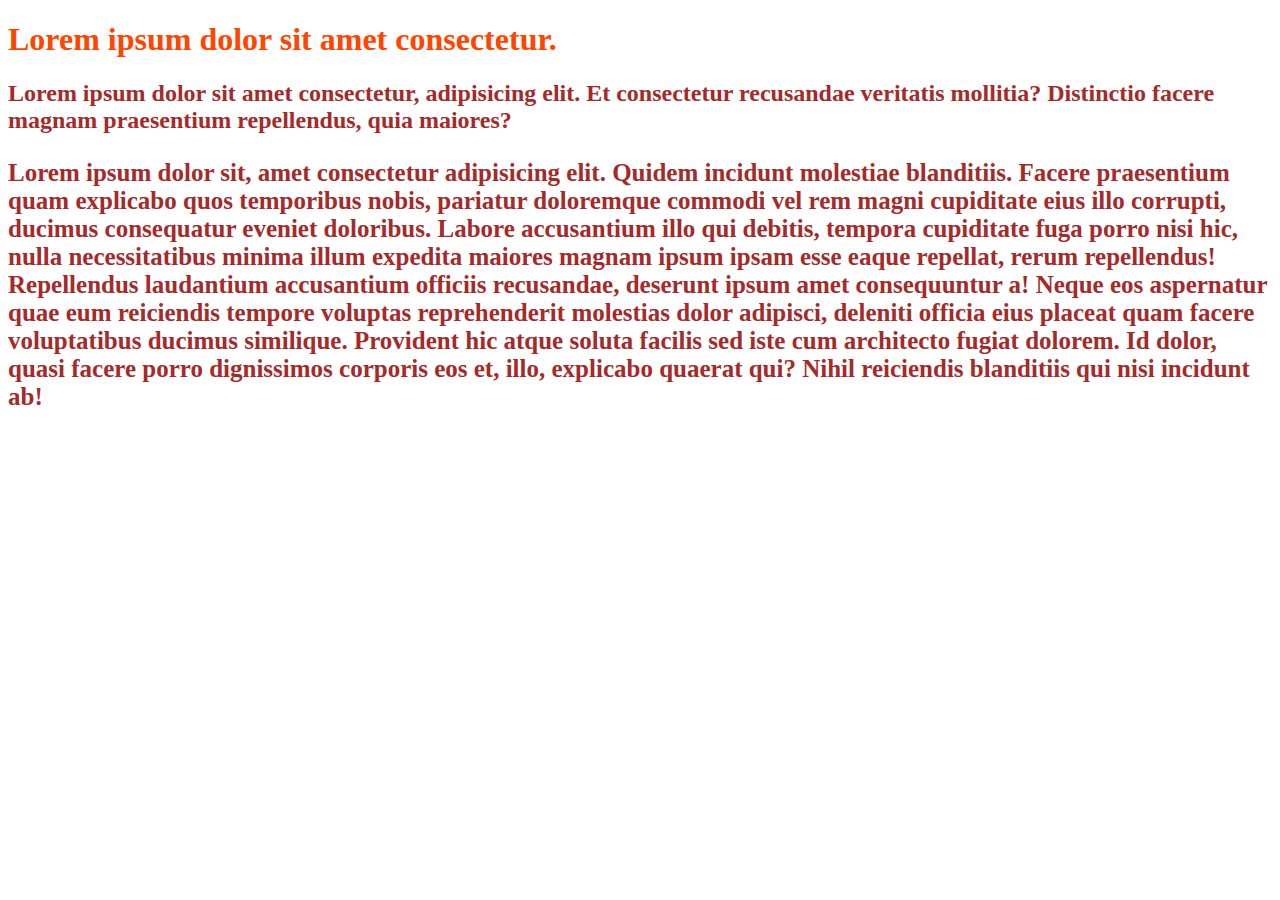
<file: 01_basics/index.html>
<!DOCTYPE html>
<html lang="en">
  <head>
    <meta charset="UTF-8" />
    <meta name="viewport" content="width=device-width, initial-scale=1.0" />
    <title>Document</title>
    <style>
        .btext
        {
            color: brown;
        }
    </style>
    <link rel="stylesheet" href="style.css">
  </head>
  <body>
    <h1 style="color: orangered">Lorem ipsum dolor sit amet consectetur.</h1>
    <h2 class="btext">
      Lorem ipsum dolor sit amet consectetur, adipisicing elit. Et consectetur
      recusandae veritatis mollitia? Distinctio facere magnam praesentium
      repellendus, quia maiores?
    </h2>

    <p class="btext">
      Lorem ipsum dolor sit, amet consectetur adipisicing elit. Quidem incidunt
      molestiae blanditiis. Facere praesentium quam explicabo quos temporibus
      nobis, pariatur doloremque commodi vel rem magni cupiditate eius illo
      corrupti, ducimus consequatur eveniet doloribus. Labore accusantium illo
      qui debitis, tempora cupiditate fuga porro nisi hic, nulla necessitatibus
      minima illum expedita maiores magnam ipsum ipsam esse eaque repellat,
      rerum repellendus! Repellendus laudantium accusantium officiis recusandae,
      deserunt ipsum amet consequuntur a! Neque eos aspernatur quae eum
      reiciendis tempore voluptas reprehenderit molestias dolor adipisci,
      deleniti officia eius placeat quam facere voluptatibus ducimus similique.
      Provident hic atque soluta facilis sed iste cum architecto fugiat dolorem.
      Id dolor, quasi facere porro dignissimos corporis eos et, illo, explicabo
      quaerat qui? Nihil reiciendis blanditiis qui nisi incidunt ab!
    </hp>
  </body>
</html>
</file>
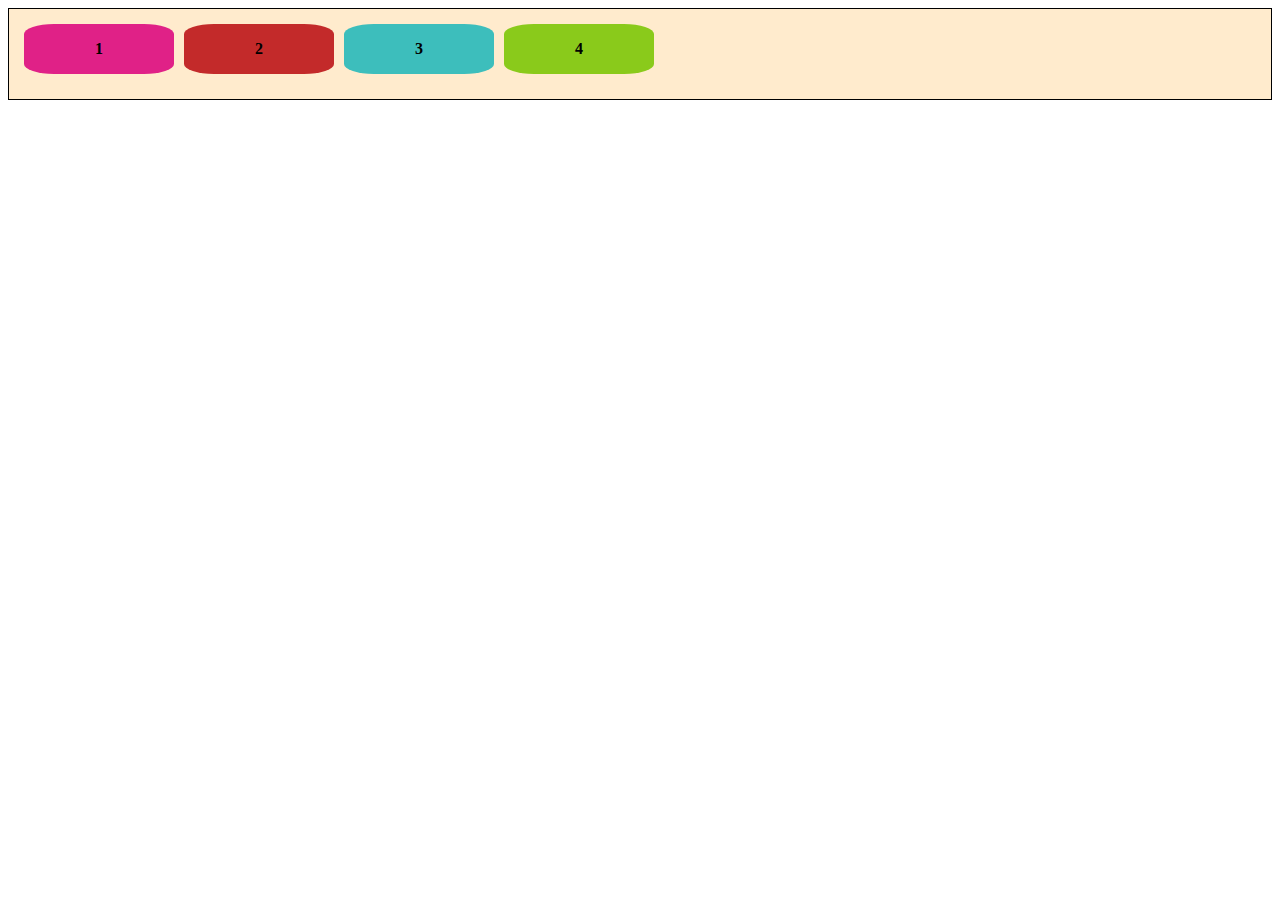
<file: flexbox.html>
<!DOCTYPE html>
<html lang="en">
  <head>
    <meta charset="UTF-8" />
    <meta name="viewport" content="width=device-width, initial-scale=1.0" />
    <title>Flex</title>
    <style>
      .body {
        /* display: flex; */
        margin: 0%;
        padding: 20px;
        background-color: azure;
      }
      .container {
        border: 1px solid black;
        margin-bottom: 20px;
        padding: 10px;
        background-color: blanchedalmond;
      }

      .flex-box {
        display: flex;
        flex-wrap: wrap;
        height: 200px;
        margin-bottom: 10px;
      }

      .circle {
        border-radius: 20%;
        display: flex;
        width: 150px;
        height: 50px;
        justify-content: center;
        align-items: center;
        font-weight: bold;
        margin: 5px;
      }

      .circle1 {
        background-color: #e02187;
      }
      .circle2 {
        background-color: #c32a2a;
      }
      .circle3 {
        background-color: #3dbebc;
      }
      .circle4 {
        background-color: #8aca1b;
      }
    </style>
  </head>
  <body>
    <div class="container">
      <div class="flex-box" style="flex-wrap: wrap; height: auto">
        <div class="circle circle1">1</div>
        <div class="circle circle2">2</div>
        <div class="circle circle3">3</div>
        <div class="circle circle4">4</div>
      </div>
    </div>
  </body>
</html>
</file>
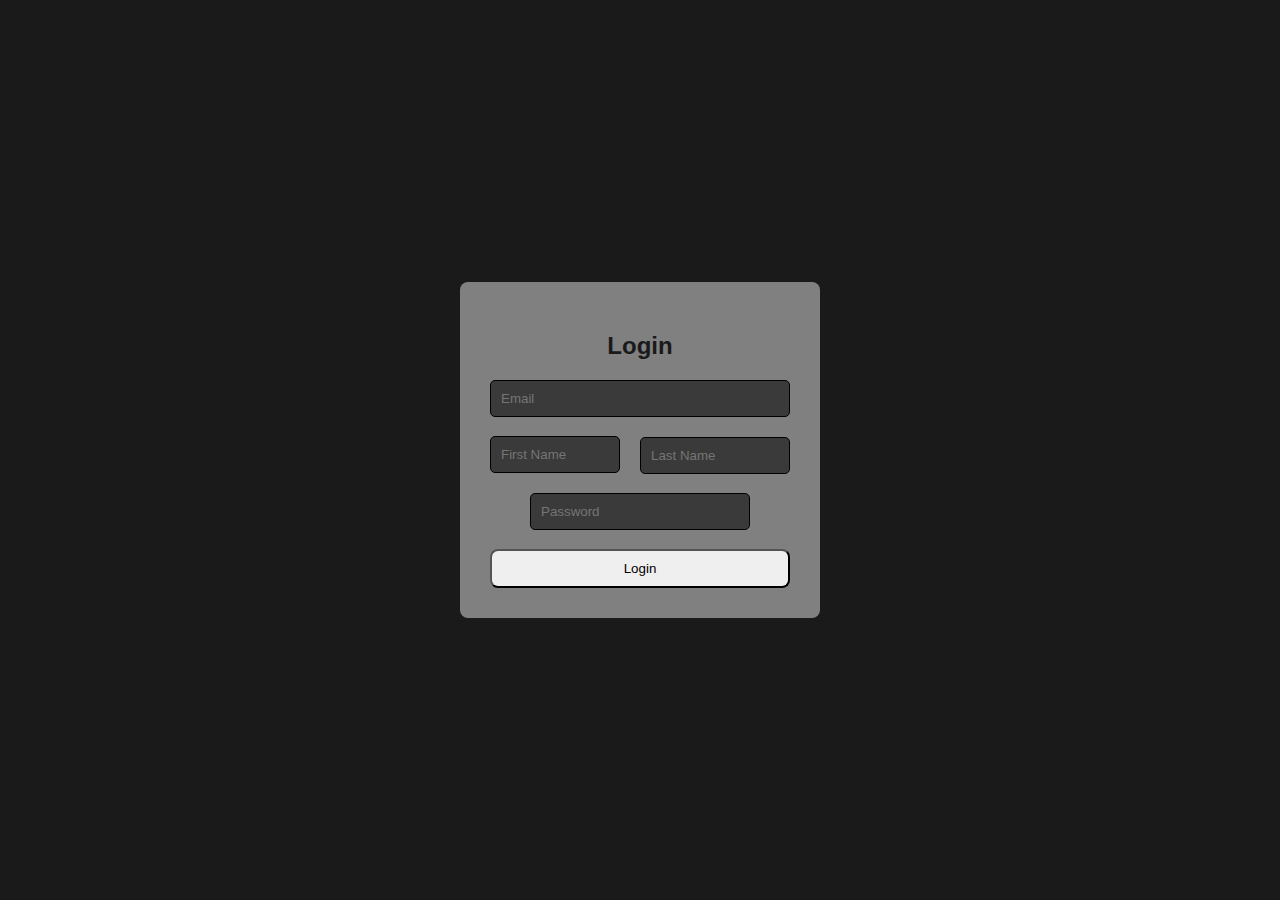
<file: 02_login_project/login.html>
<!DOCTYPE html>
<html lang="en">
  <head>
    <meta charset="UTF-8" />
    <meta name="viewport" content="width=device-width, initial-scale=1.0" />
    <title>Login Page</title>
    <style>
            body {
              font-family: Arial, Helvetica, sans-serif;
              background-color: #1a1a1a;
              margin: 0;
              padding: 0;
              height: 100vh;
              display: flex;
              justify-content: center;
              align-items: center;
            }
            .card {
              background-color: grey;
              border-radius: 8px;
              padding: 30px;
              width: 300px;
            }
            h2 {
              color: #1a1a1a;
              text-align: center;
              margin-bottom: 20px;
            }
            form {
              display: flex;
              flex-direction: column;
              gap: 4px;
            }
            input {
              margin-bottom: 15px;
              padding: 10px;
              display: inline;
              border-radius: 5px;
              border: 1px solid black;
              background-color: #3a3a3a;
            }
            button {
              background-color: gray
              color: black;
              padding: 10px;
              border-radius: 8px;
            }
            button:hover {
              background-color: rgb(60, 58, 58);
            }

      #fname
      {
        display: flex;
          justify-content: center;
        margin-right: 170px;
      }
      #lname
      {
        display: flex;
        margin-left: 150px;
         justify-content: center;
        margin-top: -55px;
      }
      #pname
      {
        margin-left: 40px;
        margin-right: 40px;
      }
    </style>
  </head>
  <body>
    <div class="card">
      <h2>Login</h2>
      <form>
        <input type="email" name="" id="" placeholder="Email" />
        <input type="fname" name="" id="fname" placeholder="First Name" />
        <input type="lname" name="" id="lname" placeholder="Last Name" />
        <input type="password" name="" id="pname" placeholder="Password" />
        <button type="submit">Login</button>
      </form>
    </div>
  </body>
</html>
</file>
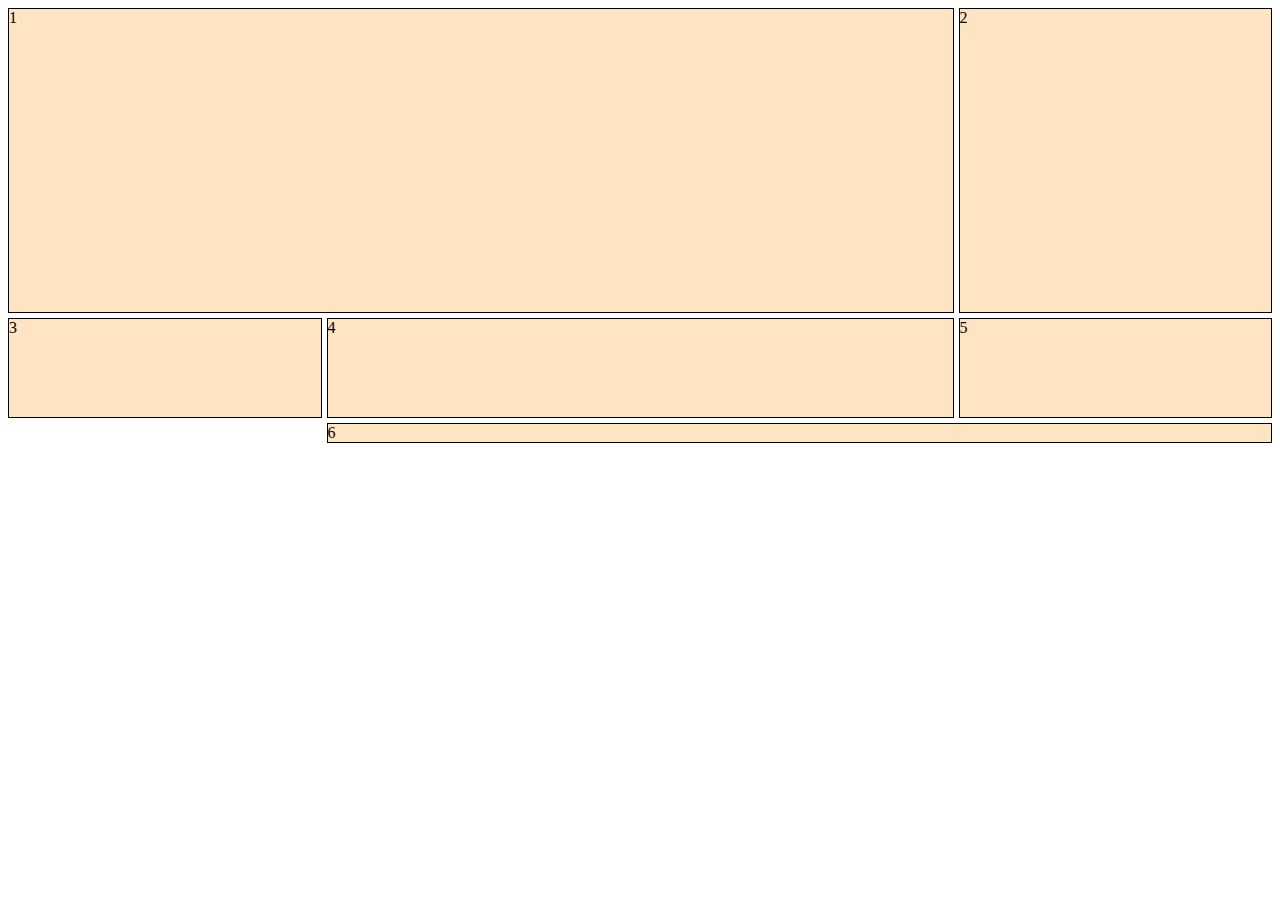
<file: grid/gridbasics.html>
<!DOCTYPE html>
<html lang="en">
  <head>
    <meta charset="UTF-8" />
    <meta name="viewport" content="width=device-width, initial-scale=1.0" />
    <title>Grid Intro</title>
    <style>
      .grid-container {
        display: grid;
        grid-template-columns: 1fr 2fr 1fr;
        grid-template-rows: 100px 200px 100px;
        gap: 5px;
      }

      .item {
        background-color: bisque;
        border: 1px solid black;
      }

      .item1 {
        grid-column: 1/3;
        grid-row: 1/3;
      }
      .item2 {
        grid-column: 3/4;
        grid-row: 1/3;
      }

      .item6 {
        grid-column: 2/4;
      }
    </style>
  </head>
  <body>
    <div class="grid-container">
      <div class="item item1">1</div>
      <div class="item item2">2</div>
      <div class="item">3</div>
      <div class="item">4</div>
      <div class="item">5</div>
      <div class="item item6">6</div>
    </div>
  </body>
</html>
</file>
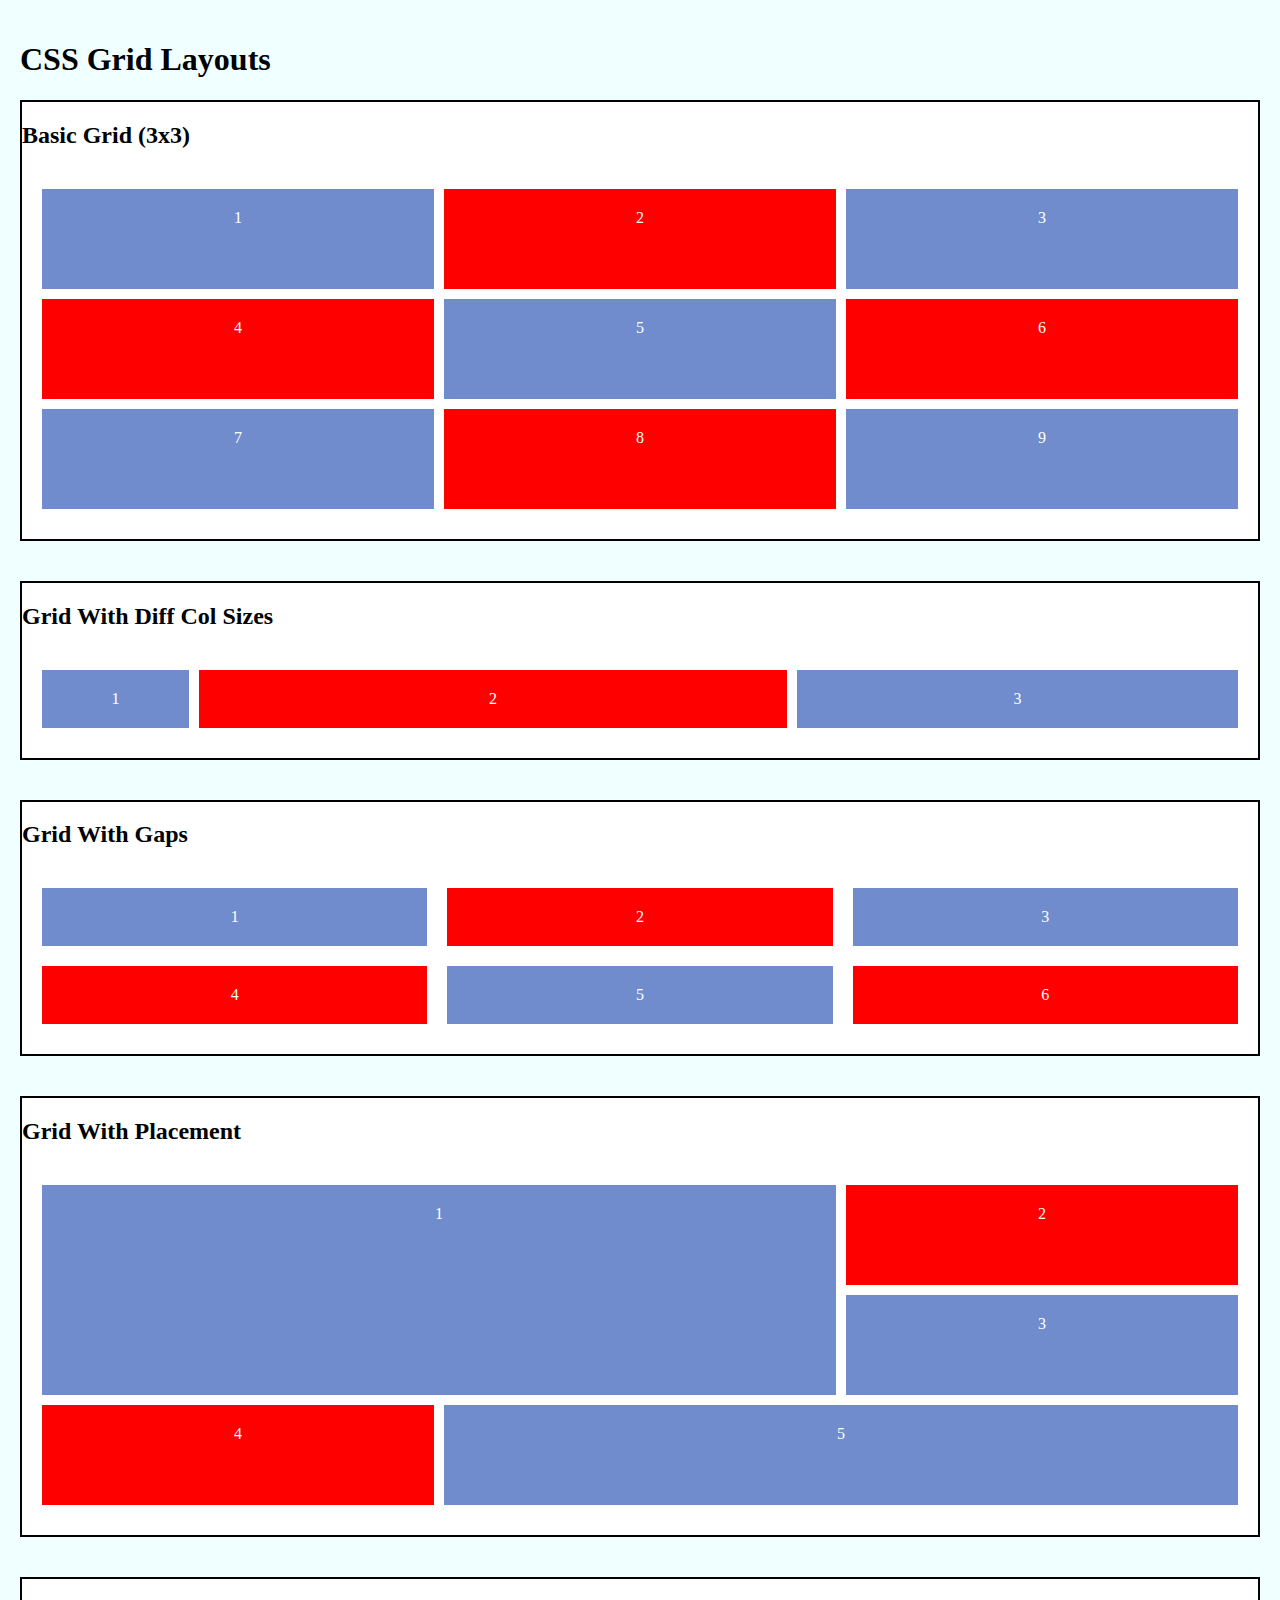
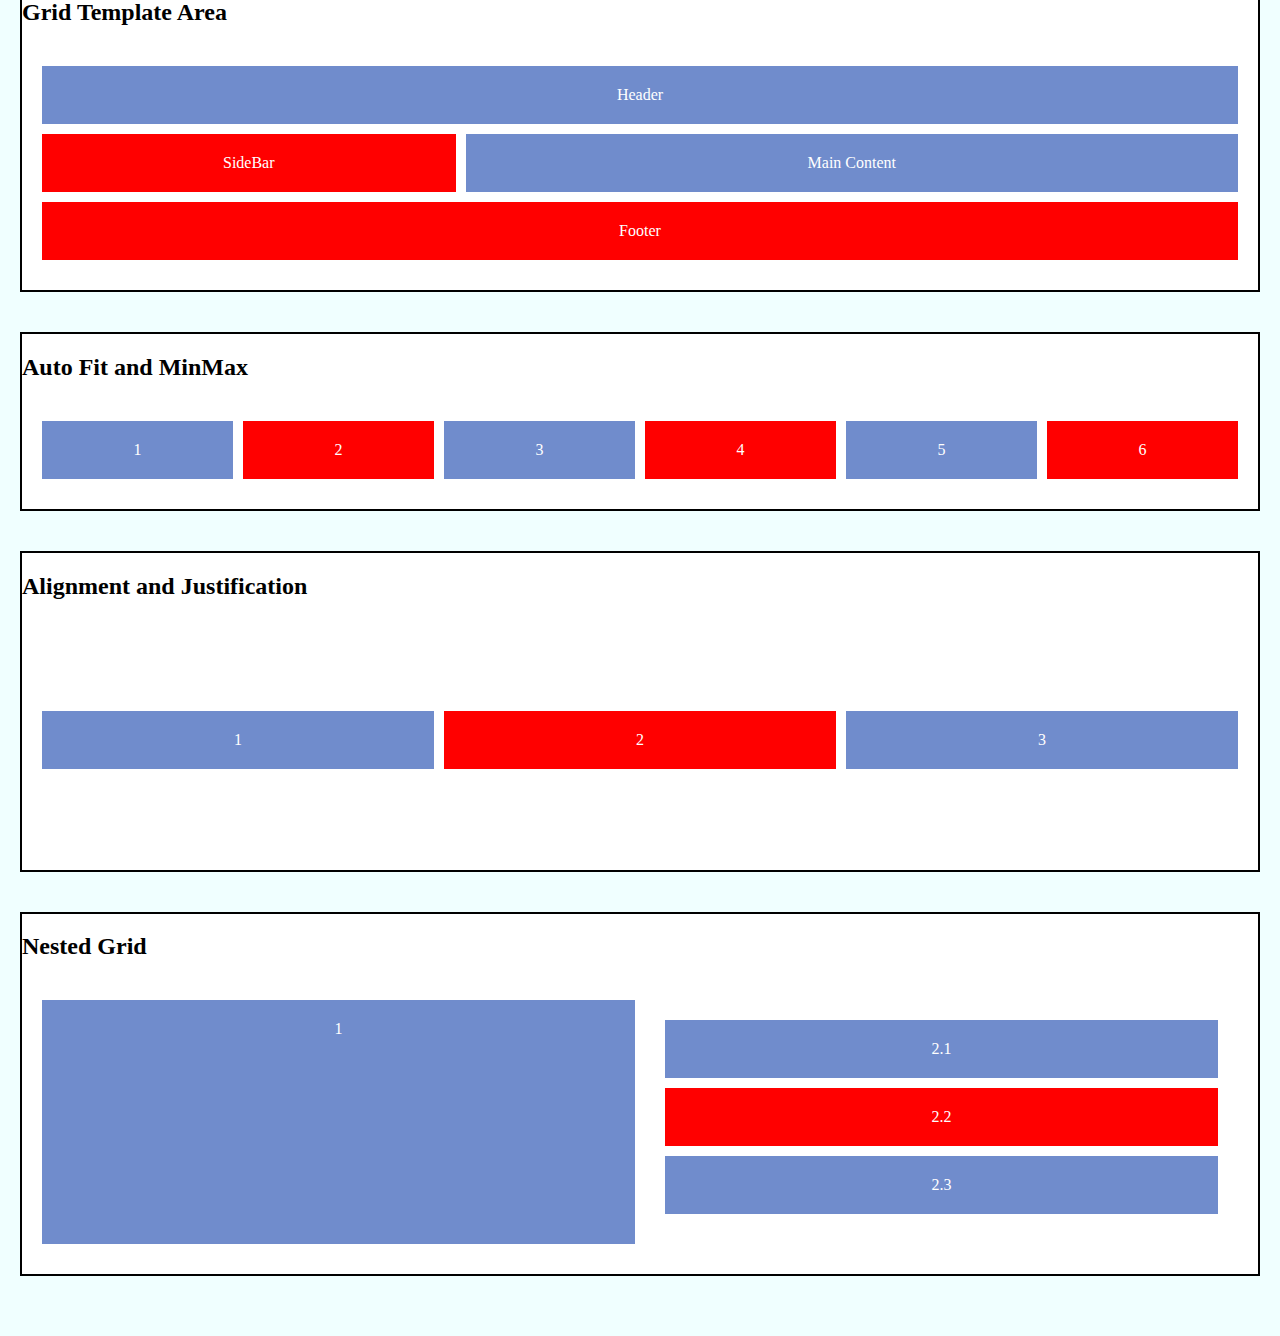
<file: grid/gridlayouts.html>
<!DOCTYPE html>
<html lang="en">
  <head>
    <meta charset="UTF-8" />
    <meta name="viewport" content="width=device-width, initial-scale=1.0" />
    <title>Grid Layouts</title>
    <style>
      body {
        margin: 0;
        background-color: azure;
        padding: 20px;
      }
      .container {
        background-color: white;
        border: 2px solid black;
        margin-bottom: 40px;
      }
      .grid-container {
        display: grid;
        gap: 10px;
        background-color: white;
        padding: 20px;
        margin-bottom: 10px;
      }
      .box {
        background-color: rgb(112, 140, 204);
        color: white;
        padding: 20px;
        text-align: center;
        text-decoration: solid;
      }
      .box:nth-child(even) {
        background-color: red;
      }
    </style>
  </head>
  <body>
    <h1>CSS Grid Layouts</h1>
    <div class="container">
      <h2>Basic Grid (3x3)</h2>
      <div
        class="grid-container"
        style="
          grid-template-columns: repeat(3, 1fr);
          grid-template-rows: repeat(3, 100px);
        "
      >
        <div class="box">1</div>
        <div class="box">2</div>
        <div class="box">3</div>
        <div class="box">4</div>
        <div class="box">5</div>
        <div class="box">6</div>
        <div class="box">7</div>
        <div class="box">8</div>
        <div class="box">9</div>
      </div>
    </div>

    <div class="container">
      <h2>Grid With Diff Col Sizes</h2>
      <div class="grid-container" style="grid-template-columns: 1fr 4fr 3fr">
        <div class="box">1</div>
        <div class="box">2</div>
        <div class="box">3</div>
      </div>
    </div>

    <div class="container">
      <h2>Grid With Gaps</h2>
      <div
        class="grid-container"
        style="grid-template-columns: repeat(3, 1fr); gap: 20px"
      >
        <div class="box">1</div>
        <div class="box">2</div>
        <div class="box">3</div>
        <div class="box">4</div>
        <div class="box">5</div>
        <div class="box">6</div>
      </div>
    </div>

    <div class="container">
      <h2>Grid With Placement</h2>
      <div
        class="grid-container"
        style="
          grid-template-columns: repeat(3, 1fr);
          grid-template-rows: repeat(3, 100px);
        "
      >
        <div class="box" style="grid-column: 1/3; grid-row: 1/3">1</div>
        <div class="box">2</div>
        <div class="box">3</div>
        <div class="box">4</div>
        <div class="box" style="grid-column: 2/4">5</div>
      </div>
    </div>

    <div class="container">
      <h2>Grid Template Area</h2>
      <div
        class="grid-container"
        style="
          grid-template-areas: 'header header header' 'sidebar main main' 'footer footer footer';
        "
      >
        <div class="box" style="grid-area: header">Header</div>
        <div class="box" style="grid-area: sidebar">SideBar</div>
        <div class="box" style="grid-area: main">Main Content</div>
        <div class="box" style="grid-area: footer">Footer</div>
      </div>
    </div>

    <div class="container">
      <h2>Auto Fit and MinMax</h2>
      <div
        class="grid-container"
        style="grid-template-columns: repeat(auto-fit, MinMax(100px, 1fr))"
      >
        <div class="box">1</div>
        <div class="box">2</div>
        <div class="box">3</div>
        <div class="box">4</div>
        <div class="box">5</div>
        <div class="box">6</div>
      </div>
    </div>

    <div class="container">
      <h2>Alignment and Justification</h2>
      <div
        class="grid-container"
        style="
          grid-template-columns: repeat(3, 1fr);
          height: 200px;
          justify-content: space-around;
          align-items: center;
        "
      >
        <div class="box">1</div>
        <div class="box">2</div>
        <div class="box">3</div>
      </div>
    </div>

    <div class="container">
      <h2>Nested Grid</h2>
      <div class="grid-container" style="grid-template-columns: 1fr 1fr">
        <div class="box">1</div>

        <div class="grid-container" style="grid-template-rows: 1fr 1fr">
          <div class="box">2.1</div>
          <div class="box">2.2</div>
          <div class="box">2.3</div>
        </div>
      </div>
    </div>
  </body>
</html>
</file>
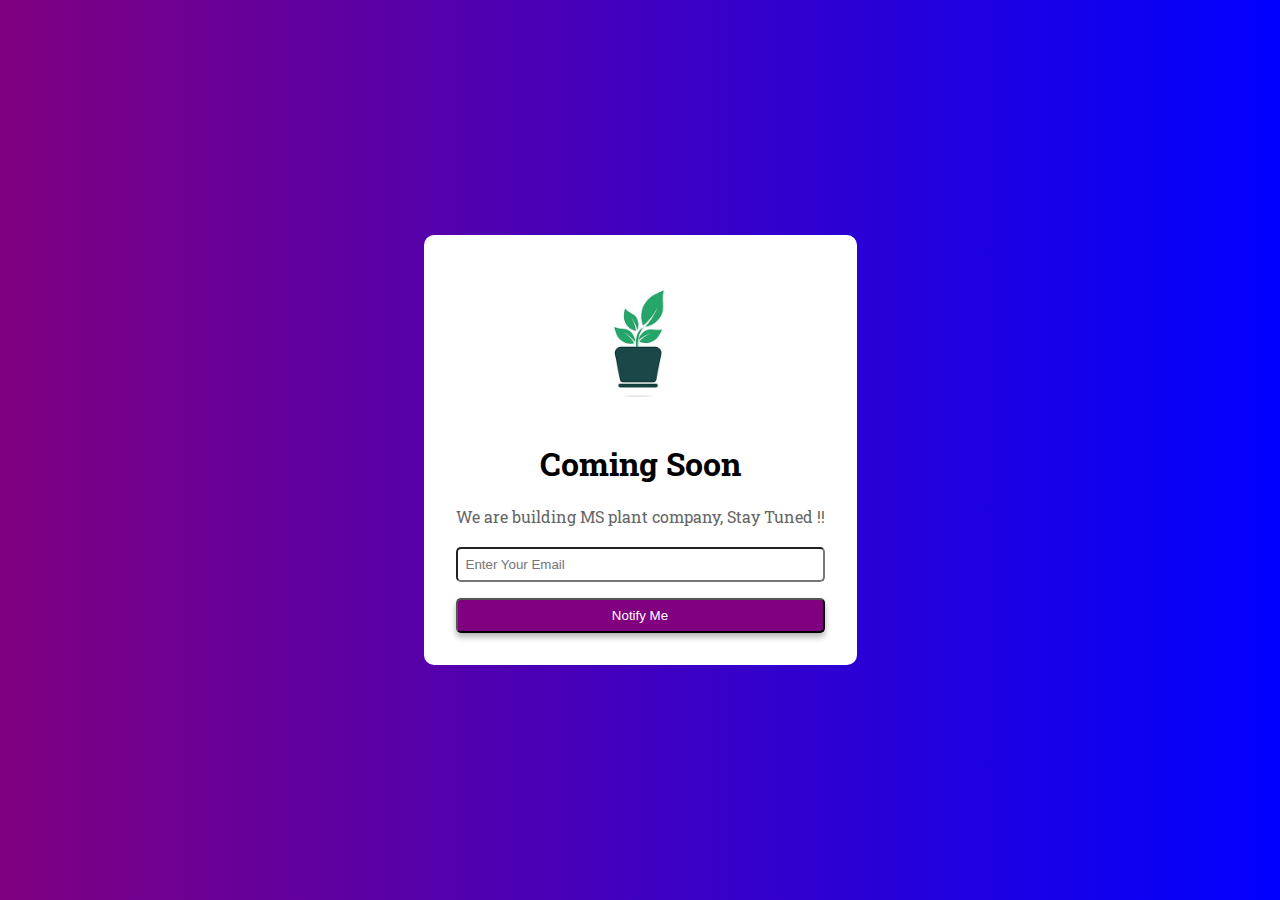
<file: landing_page/landingpage.html>
<!DOCTYPE html>
<html lang="en">
  <head>
    <meta charset="UTF-8" />
    <meta name="viewport" content="width=device-width, initial-scale=1.0" />
    <title>Plant Store</title>
    <link rel="stylesheet" href="lpstyle.css" />
  </head>
  <body>
    <div class="container">
      <div class="content">
        <img src="plogo.jpg" class="logo" alt="MS Plants" />
        <h1>Coming Soon</h1>
        <p>We are building MS plant company, Stay Tuned !!</p>
        <form id="notify-form">
          <input type="email" placeholder="Enter Your Email" required />
          <button type="submit">Notify Me</button>
        </form>
      </div>
    </div>
  </body>
</html>
</file>
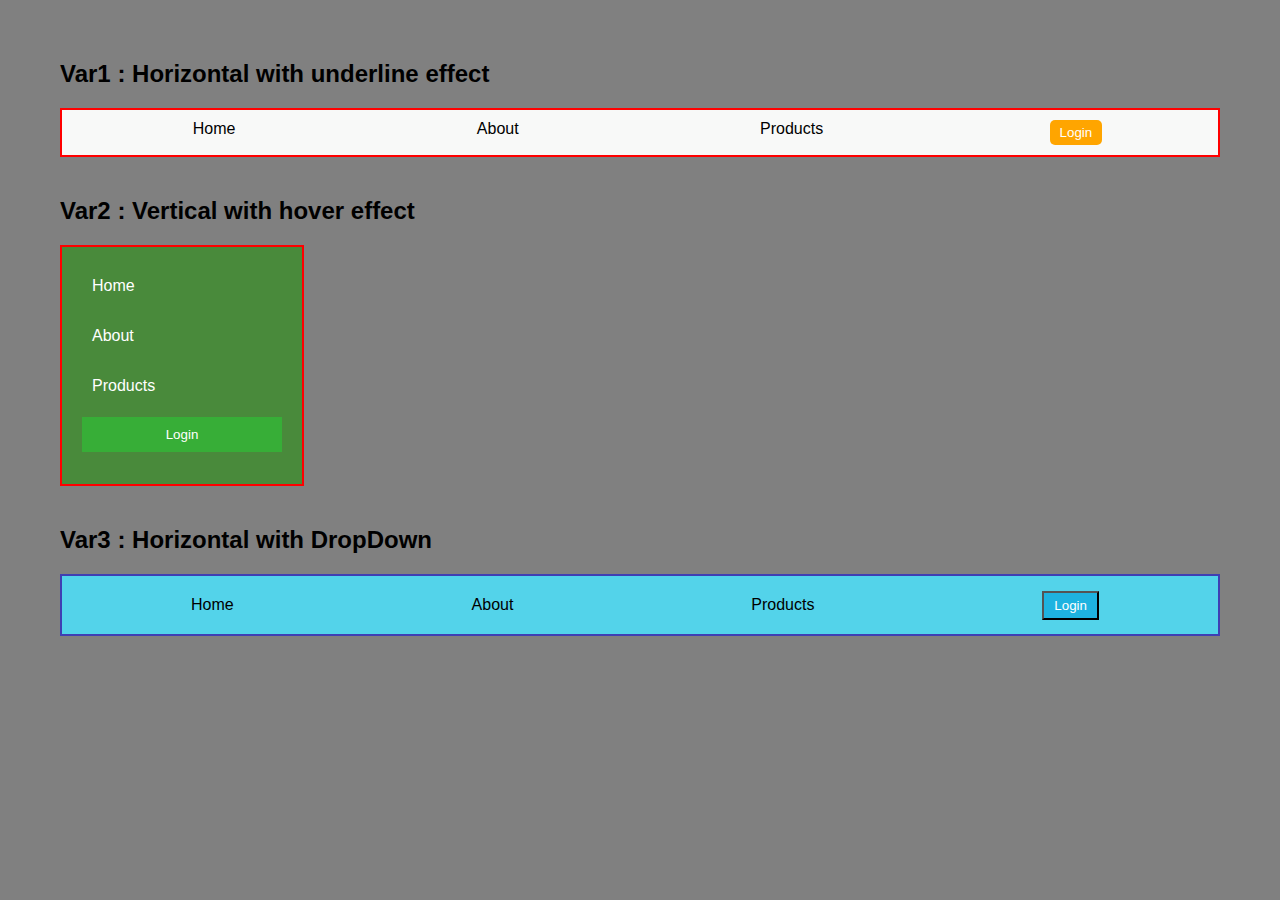
<file: nav_bar/navbar.html>
<!DOCTYPE html>
<html lang="en">
  <head>
    <meta charset="UTF-8" />
    <meta name="viewport" content="width=device-width, initial-scale=1.0" />
    <title>NavBar</title>

    <style>
      body {
        font-family: Arial, Helvetica, sans-serif;
        margin: 0;
        padding: 20px;
        background-color: grey;
      }

      .nav-container {
        margin: 40px;
      }

      h2 {
        margin-bottom: 20px;
      }

      .nav1 {
        border: 2px solid red;
        background-color: #f8f9f8;
        padding: 10px;
      }

      .nav1 ul {
        list-style: none;
        display: flex;
        justify-content: space-around;
        margin: 0;
        padding: 0;
      }

      .nav1 li {
        display: inline;
      }
      .nav1 a {
        text-decoration: none;
        color: black;
        /* background-color: rgb(239, 215, 0); */
        padding: 5px 15px;
        position: relative;
      }

      .nav1 a::after {
        content: "";
        position: absolute;
        height: 2px;
        width: 100%;
        bottom: 0;
        left: 0;
        background-color: blue;
        transform: scaleX(0);
        transition: transform 0.7s ease-in-out;
      }
      .nav1 a:hover::after {
        transform: scaleX(4);
      }

      .nav1 .login-button {
        background-color: orange;
        color: white;
        border: none;
        padding: 5px 10px;
        border-radius: 5px;
        cursor: pointer;
      }

      .nav2 {
        border: 2px solid red;
        background-color: #498a3b;
        width: 200px;
        padding: 20px;
      }
      .nav2 ul {
        list-style: none;
        margin: 0;
        padding: 0;
      }
      .nav2 li {
        margin-bottom: 12px;
        display: flex;
      }
      .nav2 a {
        text-decoration: none;
        color: white;
        display: block;
        padding: 10px;
        width: 100%;
      }
      .nav2 a:hover {
        background-color: green;
      }

      .nav2 .login-button {
        background-color: rgb(55, 174, 55);
        color: white;
        border: none;
        width: 100%;
        padding: 10px;
        cursor: pointer;
      }

      .nav2 .login-button:hover {
        background-color: rgb(36, 137, 36);
        border: 1px solid white;
      }

      .nav3 {
        background-color: rgb(83, 211, 234);
        padding: 10px;
        border: 2px solid rgb(63, 63, 179);
      }
      .nav3 ul {
        list-style: none;
        display: flex;
        padding: 0;
        margin: 0;
        justify-content: space-around;
        align-items: center;
      }
      .nav3 a {
        text-decoration: none;
        color: black;
        padding: 10px;
        display: block;
      }
      .nav3 .dropdown-content {
        display: none;
        padding: 10px;
      }

      .nav3 .dropdown-content a:hover {
        background-color: rgb(92, 184, 187);
      }

      .nav3 .dropdown:hover .dropdown-content {
        display: block;
        position: absolute;
        background-color: #3e3e3e;
        min-width: 150px;
      }

      .nav3 .login-button {
        padding: 5px 10px;
        background-color: rgb(30, 179, 224);
        color: white;
      }

      .nav3 .login-button:hover {
        background-color: #1b555d;
      }
    </style>
  </head>
  <body>
    <div class="nav-container">
      <h2>Var1 : Horizontal with underline effect</h2>
      <nav class="nav1">
        <ul>
          <li><a href="#">Home</a></li>
          <li><a href="#">About</a></li>
          <li><a href="#">Products</a></li>
          <li><button class="login-button">Login</button></li>
        </ul>
      </nav>
    </div>

    <div class="nav-container">
      <h2>Var2 : Vertical with hover effect</h2>
      <nav class="nav2">
        <ul>
          <li><a href="#">Home</a></li>
          <li><a href="#">About</a></li>
          <li><a href="#">Products</a></li>
          <li><button class="login-button">Login</button></li>
        </ul>
      </nav>
    </div>

    <div class="nav-container">
      <h2>Var3 : Horizontal with DropDown</h2>
      <nav class="nav3">
        <ul>
          <li><a href="#">Home</a></li>
          <li class="dropdown">
            <a href="#">About</a>
            <div class="dropdown-content">
              <a href="#">Our Story</a>
              <a href="#">Team</a>
              <a href="#">Contact</a>
            </div>
          </li>
          <li><a href="#">Products</a></li>
          <li><button class="login-button">Login</button></li>
        </ul>
      </nav>
    </div>
  </body>
</html>
</file>
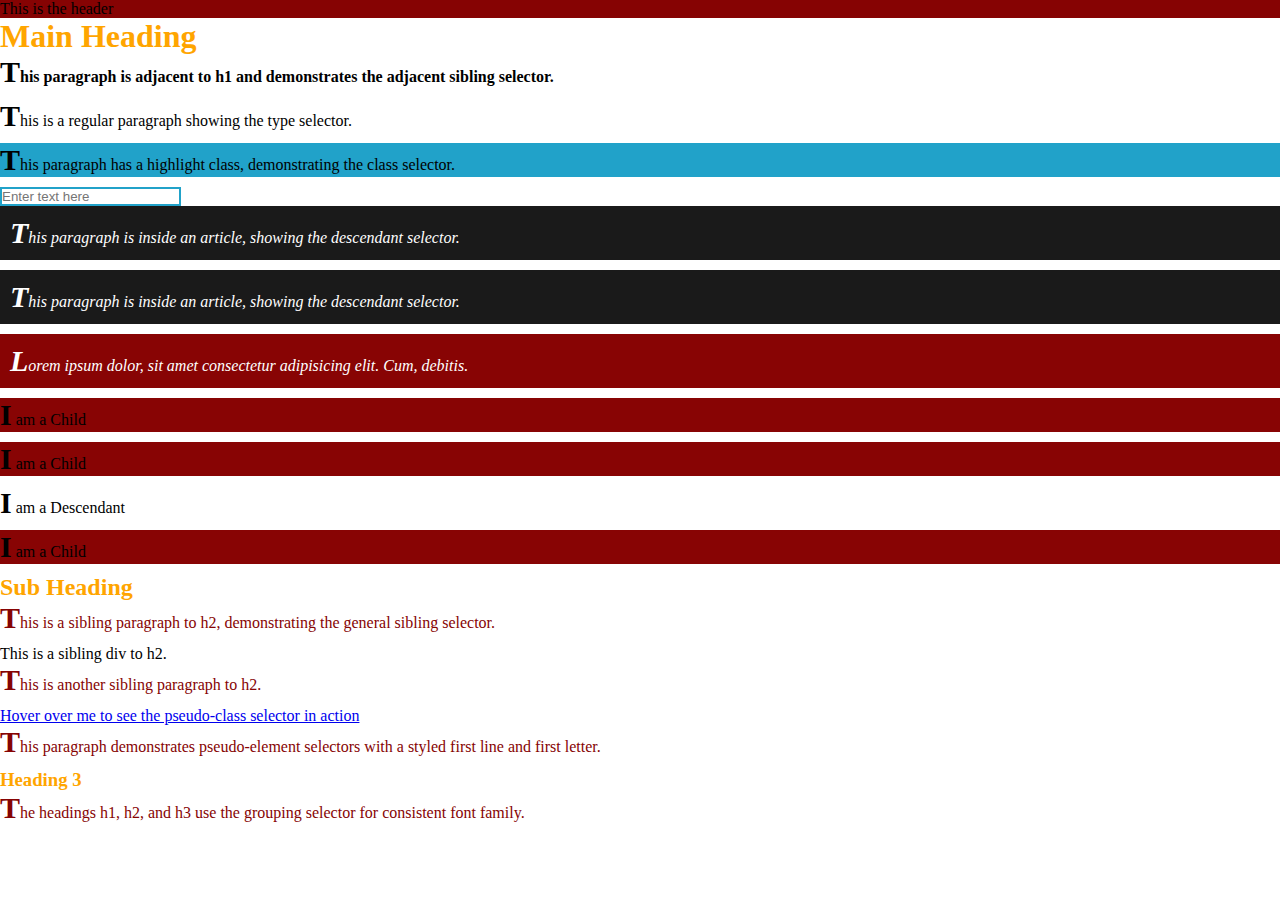
<file: selectors_in_css/selectors.html>
<!DOCTYPE html>
<html lang="en">
  <head>
    <meta charset="UTF-8" />
    <meta name="viewport" content="width=device-width, initial-scale=1.0" />
    <title>CSS Selectors Example</title>
    <style>
      /* 1. Universal Selector */

      * {
        margin: 0;
        padding: 0;
        box-sizing: border-box;
      }

      /* 2. Type Selector */
      p {
        font-size: 16px;
        margin-bottom: 10px;
      }

      /* 3. Class Selector */
      .highlight {
        background-color: #21a2c9;
      }

      /* 4. ID Selector */
      #header {
        background-color: #860303;
      }

      /* 5. Attribute Selector */
      input[type="text"] {
        border: 2px solid #21a2c9;
      }

      /* 6. Descendant Selector */
      article p {
        font-style: italic;
        background-color: #1a1a1a;
        color: #fff;
        padding: 10px;
      }

      /* 7. Child Selector */
      div > p {
        background-color: #880404;
      }

      /* 8. Adjacent Sibling Selector */
      h1 + p {
        font-weight: bold;
      }

      /* 9. General Sibling Selector */
      h2 ~ p {
        color: #860303;
      }

      /* 10. Pseudo-class Selector */

      a:hover {
        background-color: #14a50e;
        text-decoration: none;
        color: #1a1a1a;
        padding: 5px;
        margin: 4px;
      }

      /* 11. Pseudo-element Selector */
      p::first-letter {
        font-weight: bold;
        font-size: 30px;
      }

      /* 12. Grouping Selector */

      h1,
      h2,
      h3 {
        color: orange;
      }
    </style>
  </head>
  <body>
    <header id="header">This is the header</header>

    <h1>Main Heading</h1>
    <p>
      This paragraph is adjacent to h1 and demonstrates the adjacent sibling
      selector.
    </p>
    <p>This is a regular paragraph showing the type selector.</p>

    <p class="highlight">
      This paragraph has a highlight class, demonstrating the class selector.
    </p>

    <input type="text" placeholder="Enter text here" />

    <article>
      <p>
        This paragraph is inside an article, showing the descendant selector.
      </p>
      <p>
        This paragraph is inside an article, showing the descendant selector.
      </p>
      <div>
        <p>
          Lorem ipsum dolor, sit amet consectetur adipisicing elit. Cum,
          debitis.
        </p>
      </div>
    </article>

    <div>
      <p>I am a Child</p>
      <p>I am a Child</p>
      <section>
        <p>I am a Descendant</p>
      </section>
      <p>I am a Child</p>
    </div>

    <h2>Sub Heading</h2>
    <p>
      This is a sibling paragraph to h2, demonstrating the general sibling
      selector.
    </p>
    <div>This is a sibling div to h2.</div>
    <p>This is another sibling paragraph to h2.</p>

    <a href="#">Hover over me to see the pseudo-class selector in action</a>

    <p>
      This paragraph demonstrates pseudo-element selectors with a styled first
      line and first letter.
    </p>

    <h3>Heading 3</h3>

    <p>
      The headings h1, h2, and h3 use the grouping selector for consistent font
      family.
    </p>
  </body>
</html>
</file>
<file: 01_basics/style.css>
p {
  font-weight: bold;
  color: cornflowerblue;
  font-size: 25px;
}
</file>
<file: landing_page/lpstyle.css>
@import url("https://fonts.googleapis.com/css2?family=Roboto+Slab:wght@100..900&display=swap");

body,
html {
  margin: 0;
  padding: 0;
  font-family: "Roboto Slab", serif;
  height: 100%;
}

.container {
  background: linear-gradient(90deg, purple, blue);
  justify-content: center;
  align-items: center;
  display: flex;
  height: 100%;
}

.content {
  text-align: center;
  border-radius: 10px;
  background-color: white;
  max-width: 90%;
  padding: 2rem;
}

.logo {
  width: 150px;
  object-fit: contain;
}

.h1 {
  color: #333;
  margin-bottom: 0.5rem;
}

p {
  color: #666;
  margin-bottom: 20px;
}

form {
  display: flex;
  flex-direction: column;
}

input[type="email"] {
  padding: 0.5rem;
  border-radius: 5px;
  border-radius: 1px solid #ccc;
  margin-bottom: 1rem;
}

button {
  padding: 0.5rem;
  border-radius: 5px;
  background-color: purple;
  color: white;
  cursor: pointer;
  box-shadow: 0 4px 6px rgba(0, 0, 0, 0.3);
  transition: background-color 0.5s ease-in-out;
}

button:hover {
  background-color: #7a1dd1;
}
</file>
